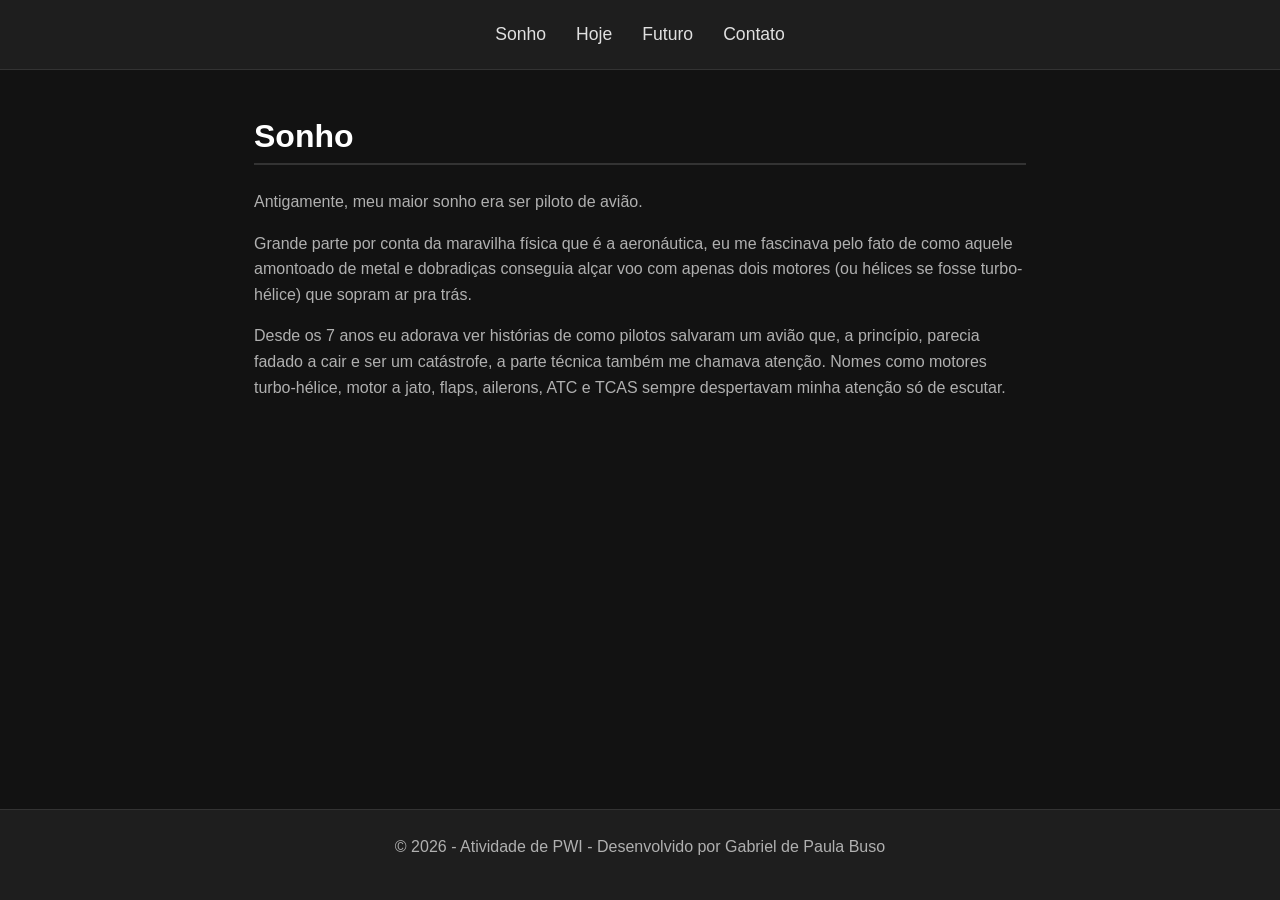
<file: index.html>
<!DOCTYPE html>
<html lang="pt-BR">
<head>
    <meta charset="UTF-8">
    <meta name="viewport" content="width=device-width, initial-scale=1.0">
    <title>Meu Sonho - Sonho</title>
    <link rel="icon" type="image/svg+xml" href="favicon.svg">
    <link rel="stylesheet" href="style.css">
</head>
<body>
    <header>
        <nav>
            <ul>
                <li><a href="index.html">Sonho</a></li>
                <li><a href="hoje.html">Hoje</a></li>
                <li><a href="futuro.html">Futuro</a></li>
                <li><a href="contato.html">Contato</a></li>
            </ul>
        </nav>
    </header>
    <main>
        <h1>Sonho</h1>
        <p>Antigamente, meu maior sonho era ser piloto de avião.</p>
        <p>Grande parte por conta da maravilha física que é a aeronáutica, eu me fascinava pelo fato de como aquele amontoado de metal e dobradiças conseguia alçar voo com apenas dois motores (ou hélices se fosse turbo-hélice) que sopram ar pra trás.</p>
        <p>Desde os 7 anos eu adorava ver histórias de como pilotos salvaram um avião que, a princípio, parecia fadado a cair e ser um catástrofe, a parte técnica também me chamava atenção. Nomes como motores turbo-hélice, motor a jato, flaps, ailerons, ATC e TCAS sempre despertavam minha atenção só de escutar.</p>
    </main>
    <footer>
        <p>&copy; 2026 - Atividade de PWI - Desenvolvido por Gabriel de Paula Buso</p>
    </footer>
</body>
</html>
</file>
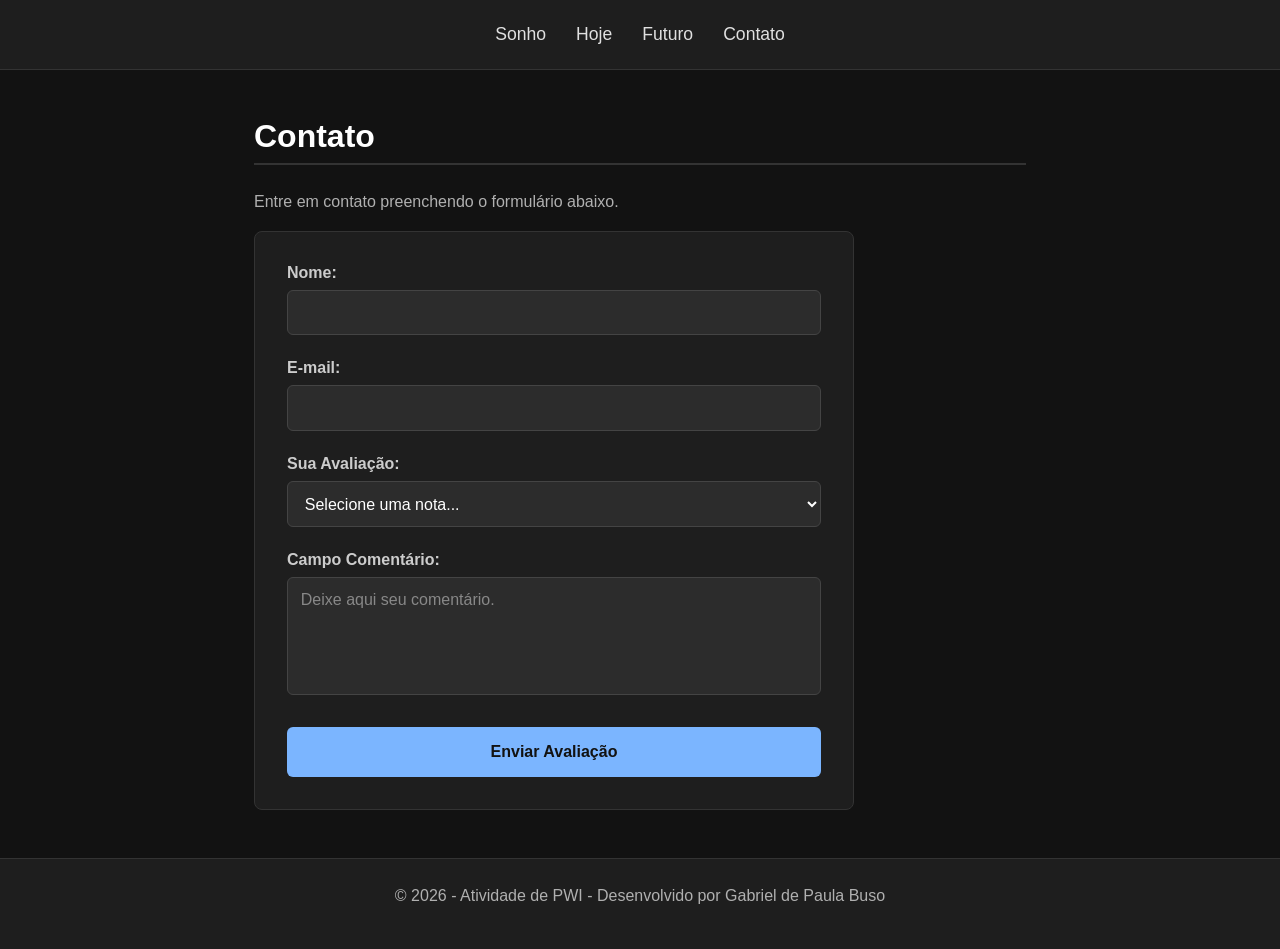
<file: contato.html>
<!DOCTYPE html>
<html lang="pt-BR">
<head>
    <meta charset="UTF-8">
    <meta name="viewport" content="width=device-width, initial-scale=1.0">
    <title>Meu Sonho - Contato</title>
    <link rel="icon" type="image/svg+xml" href="favicon.svg">
    <link rel="stylesheet" href="style.css">
</head>
<body>
    <header>
        <nav>
            <ul>
                <li><a href="index.html">Sonho</a></li>
                <li><a href="hoje.html">Hoje</a></li>
                <li><a href="futuro.html">Futuro</a></li>
                <li><a href="contato.html">Contato</a></li>
            </ul>
        </nav>
    </header>
    <main>
        <h1>Contato</h1>
        <p>Entre em contato preenchendo o formulário abaixo.</p>
        
        <form action="#" method="POST">
            <div class="form-group">
                <label for="nome">Nome:</label>
                <input type="text" id="nome" name="nome" required>
            </div>
            
            <div class="form-group">
                <label for="email">E-mail:</label>
                <input type="email" id="email" name="email" required>
            </div>
            
            <div class="form-group">
                <label for="avaliacao">Sua Avaliação:</label>
                <select id="avaliacao" name="avaliacao" required>
                    <option value="" disabled selected>Selecione uma nota...</option>
                    <option value="0">0</option>
                    <option value="1">1</option>
                    <option value="2">2</option>
                    <option value="3">3</option>
                    <option value="4">4</option>
                    <option value="5">5</option>
                </select>
            </div>
            
            <div class="form-group">
                <label for="comentario">Campo Comentário:</label>
                <textarea id="comentario" name="comentario" rows="5" placeholder="Deixe aqui seu comentário." required></textarea>
            </div>
            
            <button type="submit">Enviar Avaliação</button>
        </form>
    </main>
    <!-- Rodapé como orientado -->
    <footer>
        <p>&copy; 2026 - Atividade de PWI - Desenvolvido por Gabriel de Paula Buso</p>
    </footer>
</body>
</html>
</file>
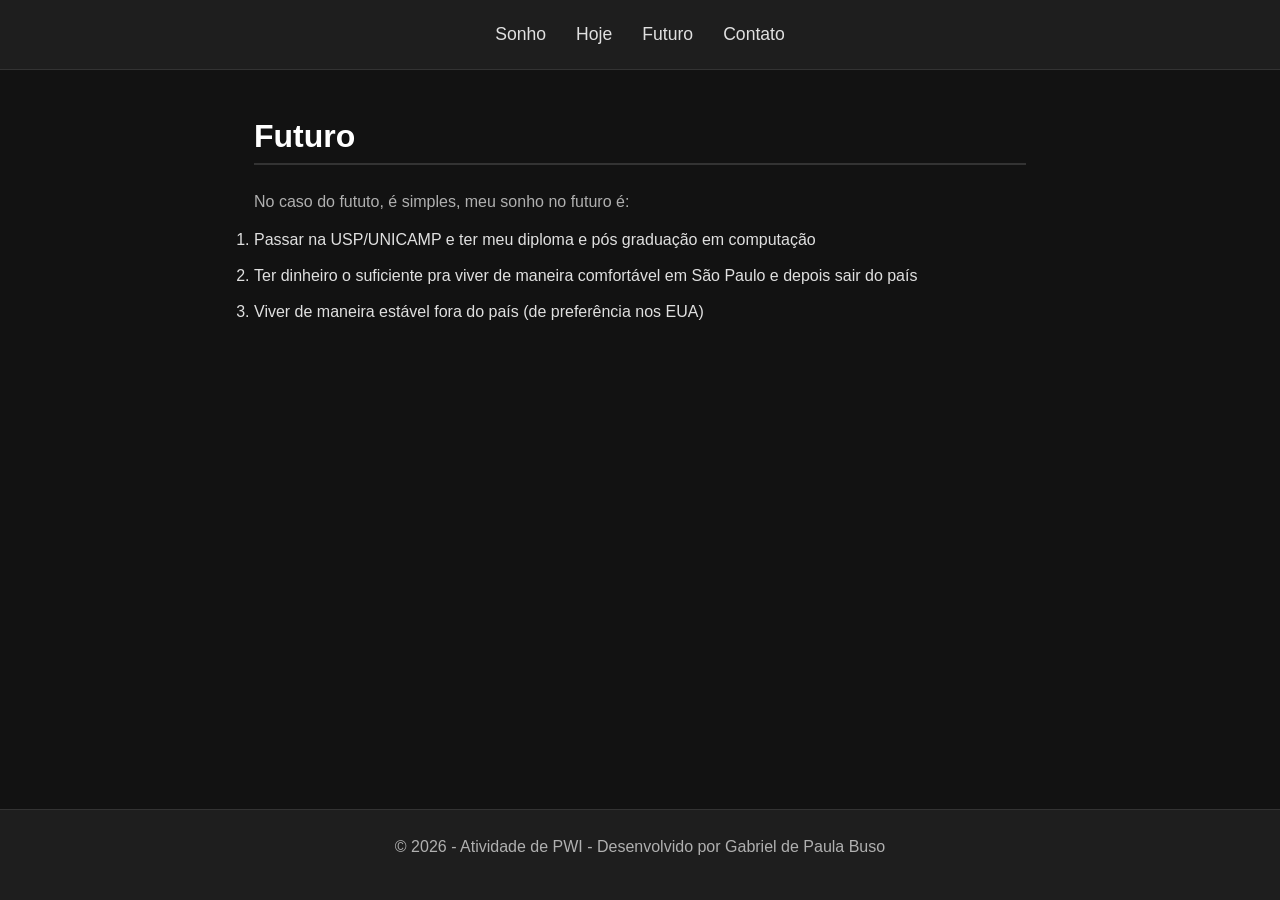
<file: futuro.html>
<!DOCTYPE html>
<html lang="pt-BR">
<head>
    <meta charset="UTF-8">
    <meta name="viewport" content="width=device-width, initial-scale=1.0">
    <title>Meu Sonho - Futuro</title>
    <link rel="icon" type="image/svg+xml" href="favicon.svg">
    <link rel="stylesheet" href="style.css">
</head>
<body>
    <header>
        <nav>
            <ul>
                <li><a href="index.html">Sonho</a></li>
                <li><a href="hoje.html">Hoje</a></li>
                <li><a href="futuro.html">Futuro</a></li>
                <li><a href="contato.html">Contato</a></li>
            </ul>
        </nav>
    </header>
    <main>
        <h1>Futuro</h1>
        <p>No caso do fututo, é simples, meu sonho no futuro é: </p>
        <ol>
            <li>Passar na USP/UNICAMP e ter meu diploma e pós graduação em computação</li>
            <br>
            <li>Ter dinheiro o suficiente pra viver de maneira comfortável em São Paulo e depois sair do país</li>
            <br>
            <li>Viver de maneira estável fora do país (de preferência nos EUA)</li>
        </ol>
    </main>
    <footer>
        <p>&copy; 2026 - Atividade de PWI - Desenvolvido por Gabriel de Paula Buso</p>
    </footer>
</body>
</html>
</file>
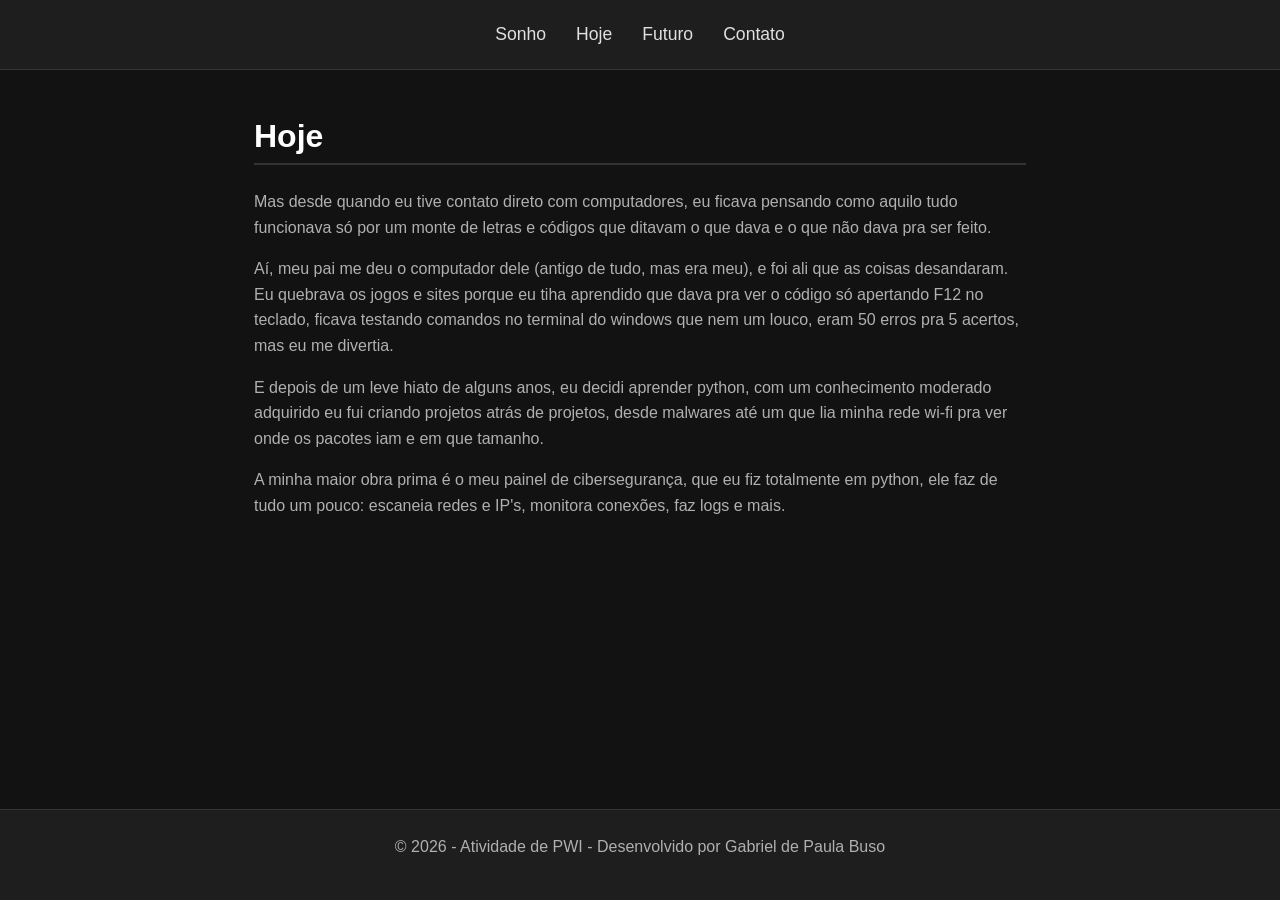
<file: hoje.html>
<!DOCTYPE html>
<html lang="pt-BR">
<head>
    <meta charset="UTF-8">
    <meta name="viewport" content="width=device-width, initial-scale=1.0">
    <title>Meu Sonho - Hoje</title>
    <link rel="icon" type="image/svg+xml" href="favicon.svg">
    <link rel="stylesheet" href="style.css">
</head>
<body>
    <header>
        <nav>
            <ul>
                <li><a href="index.html">Sonho</a></li>
                <li><a href="hoje.html">Hoje</a></li>
                <li><a href="futuro.html">Futuro</a></li>
                <li><a href="contato.html">Contato</a></li>
            </ul>
        </nav>
    </header>
    <main>
        <h1>Hoje</h1>
        <p>Mas desde quando eu tive contato direto com computadores, eu ficava pensando como aquilo tudo funcionava só por um monte de letras e códigos que ditavam o que dava e o que não dava pra ser feito.</p>
        <p>Aí, meu pai me deu o computador dele (antigo de tudo, mas era meu), e foi ali que as coisas desandaram. Eu quebrava os jogos e sites porque eu tiha aprendido que dava pra ver o código só apertando F12 no teclado,
           ficava testando comandos no terminal do windows que nem um louco, eram 50 erros pra 5 acertos, mas eu me divertia. 
        </p>
        <p>E depois de um leve hiato de alguns anos, eu decidi aprender python, com um conhecimento moderado adquirido eu fui criando projetos atrás de projetos, desde malwares até um que lia minha rede wi-fi pra ver onde os pacotes iam e em que tamanho.
        </p>
        <p>A minha maior obra prima é o meu painel de cibersegurança, que eu fiz totalmente em python, ele faz de tudo um pouco: escaneia redes e IP's, monitora conexões, faz logs e mais.</p>
    </main>
    <footer>
        <p>&copy; 2026 - Atividade de PWI - Desenvolvido por Gabriel de Paula Buso</p>
    </footer>
</body>
</html>
</file>
<file: style.css>
/* ===== CSS Externo - Estilo Minimalista e Dark ===== */

/* Reset básico e boas práticas */
* { 
    margin: 0; 
    padding: 0; 
    box-sizing: border-box; 
}

body { 
    font-family: 'Segoe UI', Tahoma, Geneva, Verdana, sans-serif; 
    background-color: #121212;
    color: #e0e0e0;
    display: flex; 
    flex-direction: column; 
    min-height: 100vh;
}

header { 
    background-color: #1e1e1e; 
    padding: 1.5rem 5%; 
    border-bottom: 1px solid #333; 
}

nav ul { 
    list-style: none; 
    display: flex; 
    gap: 30px; 
    justify-content: center;
}

nav a { 
    color: #e0e0e0; 
    text-decoration: none; 
    font-weight: 500; 
    font-size: 1.1rem;
    transition: color 0.3s ease; 
}

nav a:hover, nav a:focus { 
    color: #7bb5ff;
}

main { 
    flex: 1; 
    padding: 3rem 5%; 
    max-width: 900px;
    margin: 0 auto;
    width: 100%;
}

h1 { 
    margin-bottom: 1.5rem; 
    color: #ffffff; 
    border-bottom: 2px solid #333;
    padding-bottom: 0.5rem;
}

p { 
    line-height: 1.6; 
    margin-bottom: 1rem; 
    color: #b0b0b0; 
}

footer { 
    background-color: #1e1e1e; 
    text-align: center; 
    padding: 1.5rem; 
    border-top: 1px solid #333; 
    margin-top: auto; 
}

form {
    display: flex;
    flex-direction: column;
    gap: 1.5rem;
    max-width: 600px;
    background-color: #1e1e1e;
    padding: 2rem;
    border-radius: 8px;
    border: 1px solid #333;
}

.form-group { 
    display: flex; 
    flex-direction: column; 
    gap: 0.5rem; 
}

label { 
    font-weight: bold; 
    color: #cccccc; 
}

input, select, textarea { 
    width: 100%; 
    padding: 0.8rem; 
    background-color: #2c2c2c; 
    border: 1px solid #444; 
    color: #ffffff; 
    border-radius: 6px; 
    font-family: inherit; 
    font-size: 1rem;
    transition: border-color 0.3s;
    resize: none;
}

input:focus, select:focus, textarea:focus { 
    outline: none; 
    border-color: #7bb5ff; 
    background-color: #333333;
}

/* Placeholder do textarea */
textarea::placeholder {
    color: #888888;
}

button { 
    background-color: #7bb5ff; 
    color: #121212; 
    border: none; 
    padding: 1rem; 
    border-radius: 6px; 
    font-weight: bold; 
    font-size: 1rem;
    cursor: pointer; 
    transition: background 0.3s, transform 0.1s;
    margin-top: 0.5rem;
}

button:hover { 
    background-color: #5a9ce6; 
}
button:active {
    transform: scale(0.98);
}
</file>
